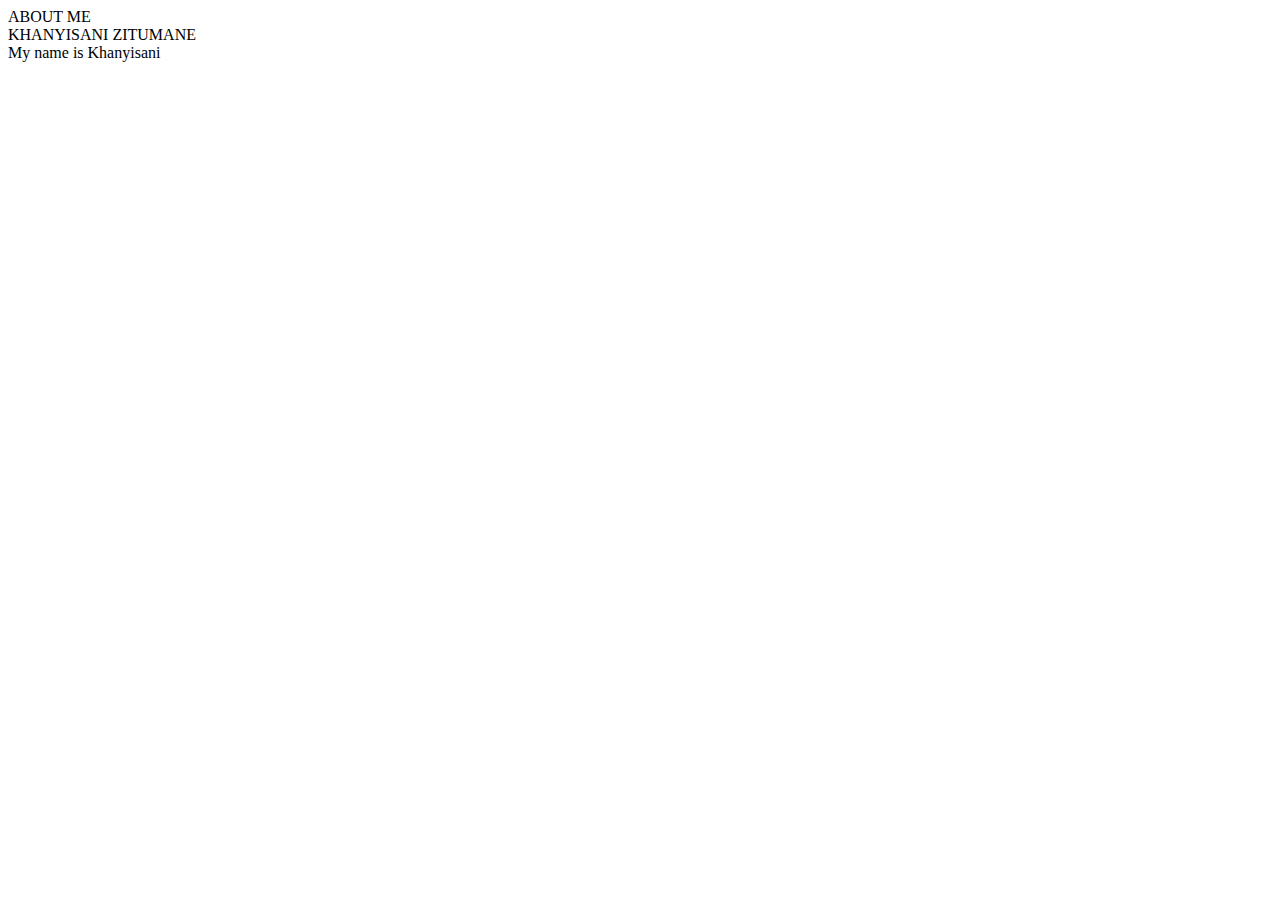
<file: aboutme/index.html>
<!DOCTYPE html>
<html>
  <head> ABOUT ME
    <title>About Me</title>
  </head> 
  <body>
    <header>KHANYISANI ZITUMANE</header>
    <main>My name is Khanyisani</main>
    <footer></footer>
  </body>
</html>
</file>
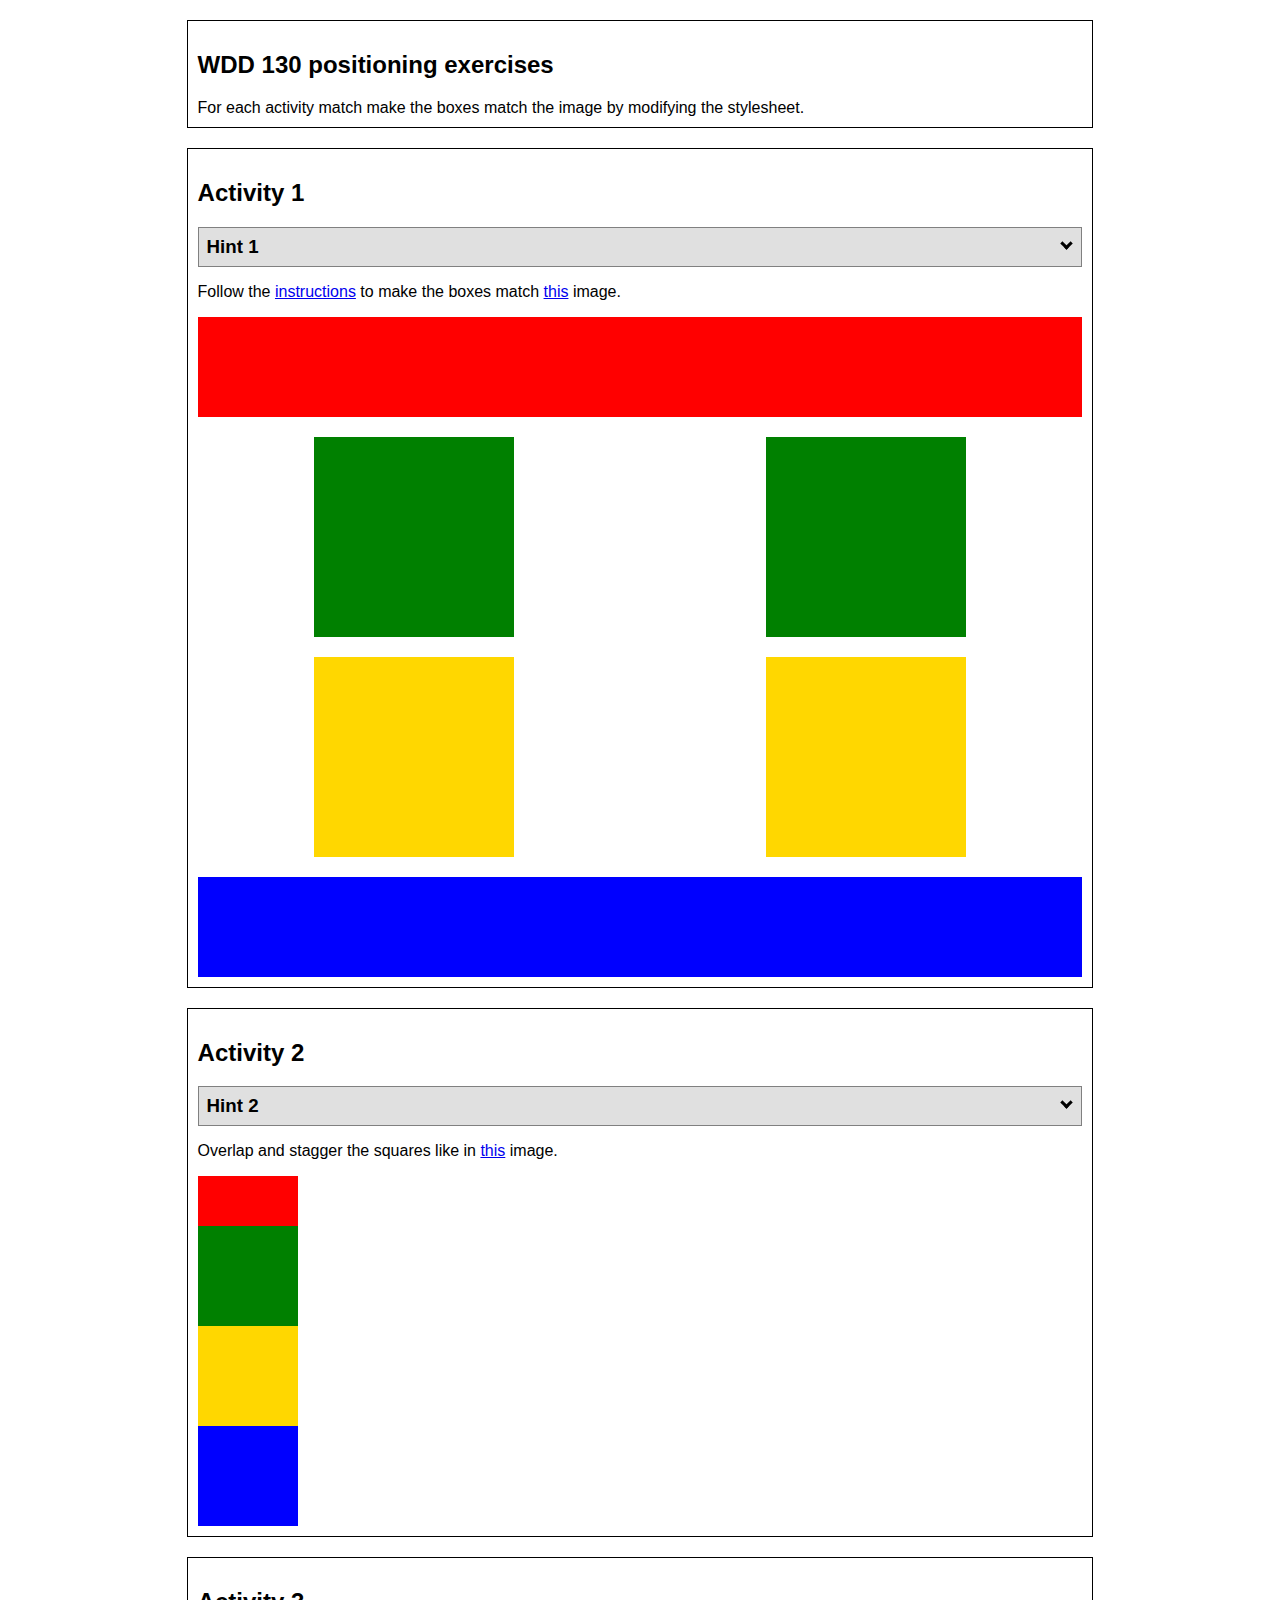
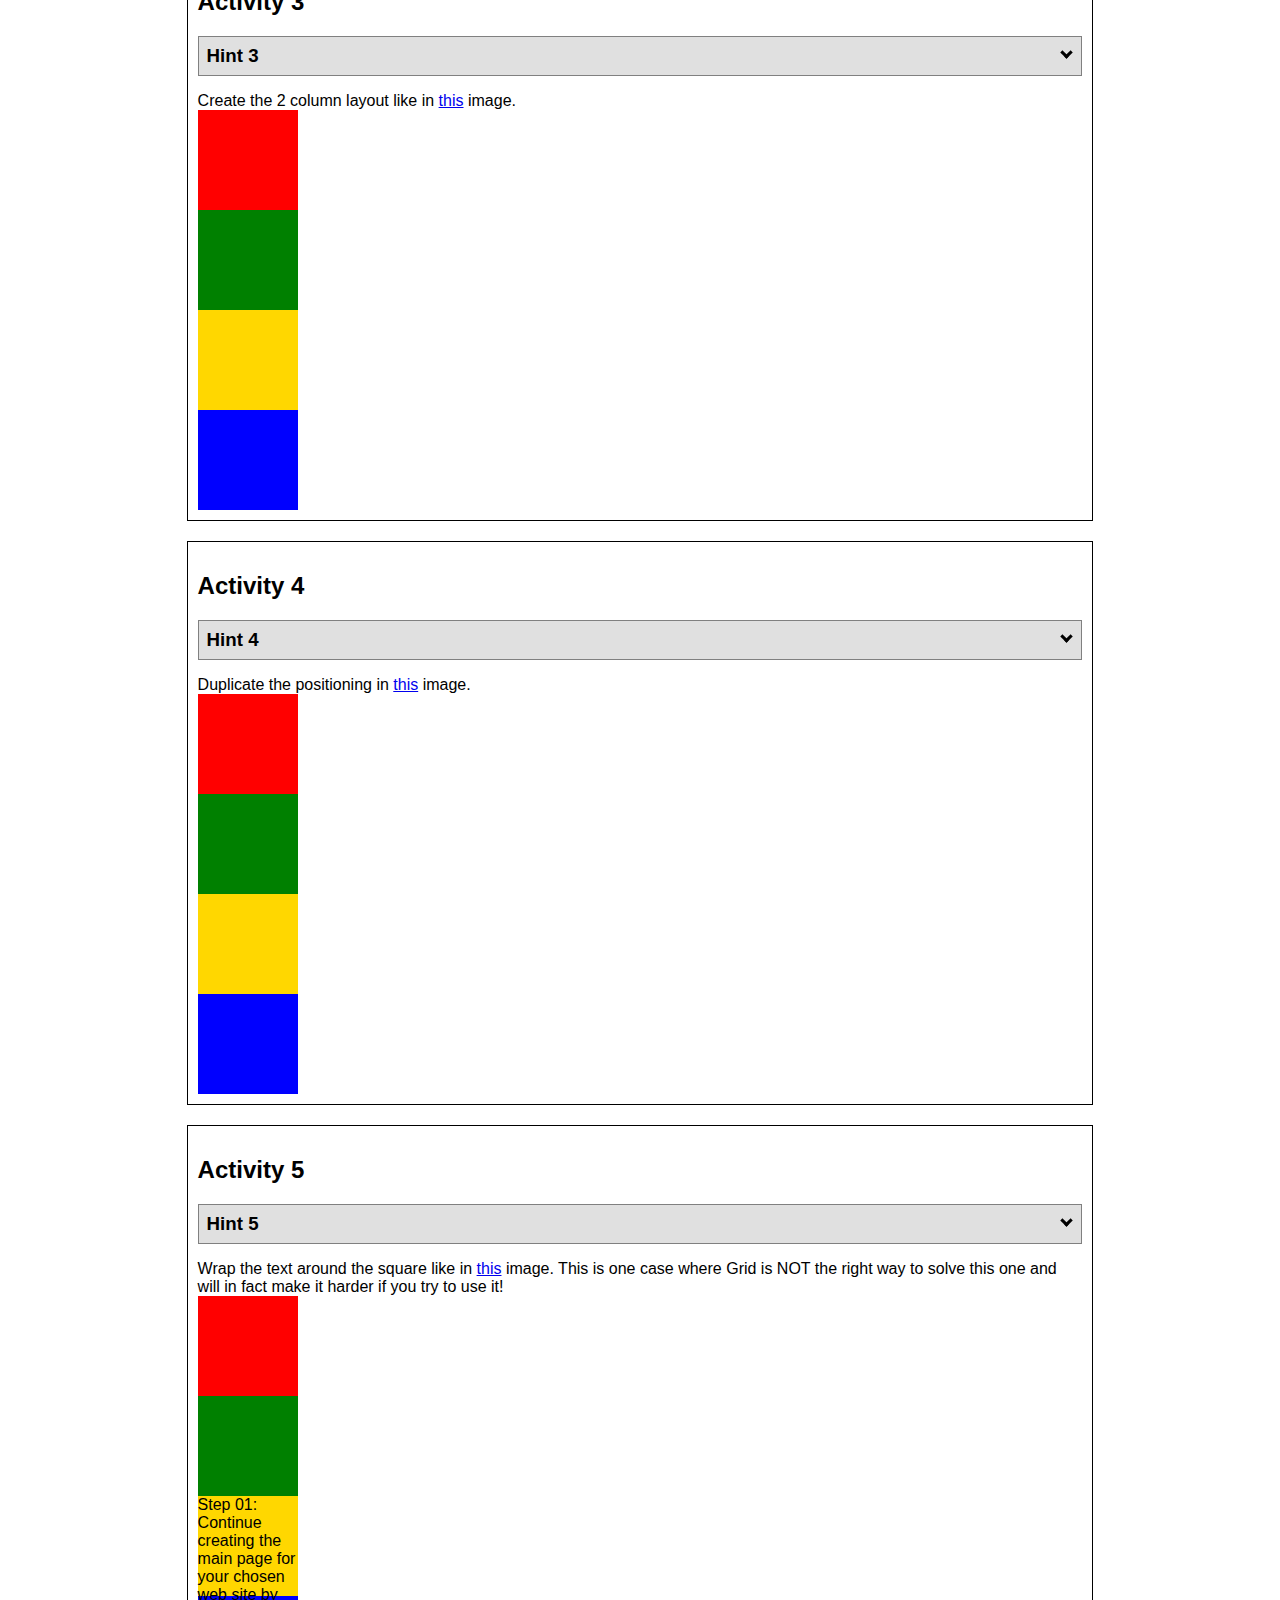
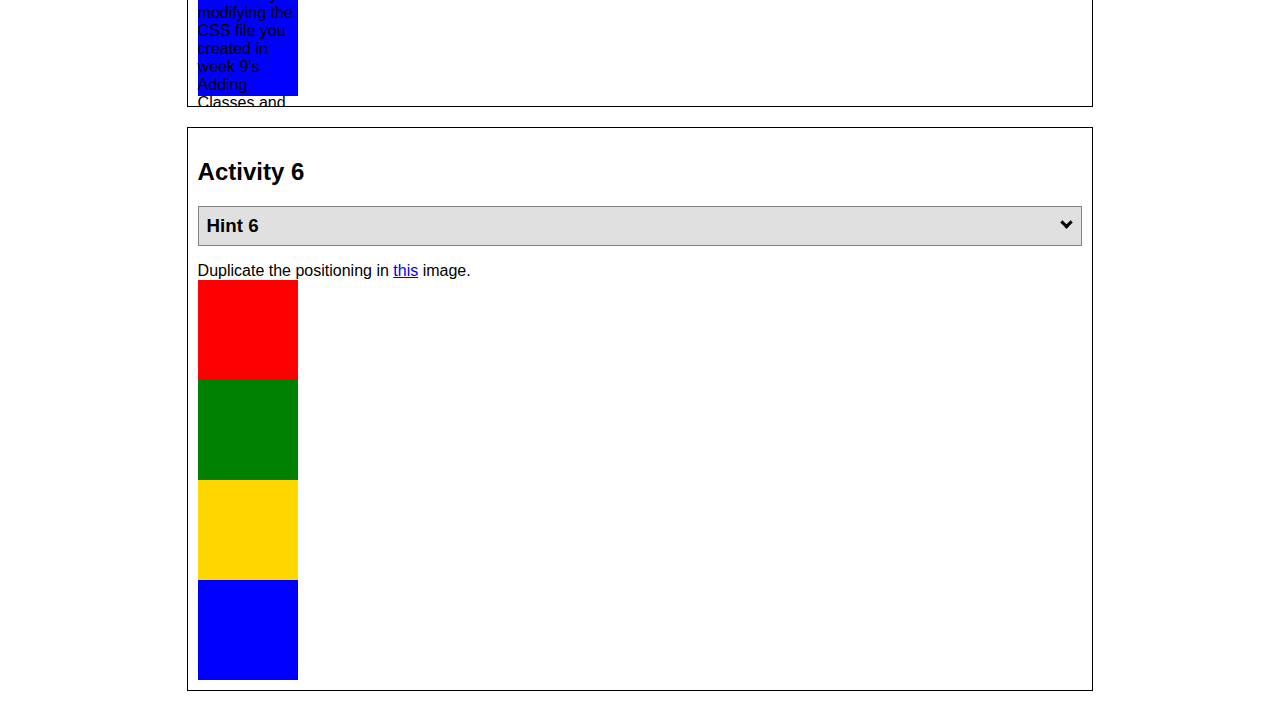
<file: positioning.html>
<!DOCTYPE html>
<html lang="en">
  <head>
    <!-- HTML - Name: positioning.html -->
    <title>Positioning Activity</title>
    <link rel="stylesheet" type="text/css" href="positionstyles.css" />
  </head>
  <body>
    <div class="activity">
      <h2>WDD 130 positioning exercises</h2>
      For each activity match make the boxes match the image by modifying the stylesheet.</div>
    <div class="activity">
      <h2>Activity 1</h2>
      <section class="hint"><input type="checkbox" ><i></i> <h3>Hint 1</h3><div><p>Check out the <a href="https://byui-wdd.github.io/wdd130/activities/w06-css-positioning.html" target="_blank">activity instructions</a> in Ilearn!</p></div></section>
      <p>Follow the <a href="https://byui-wdd.github.io/wdd130/activities/w06-css-positioning.html" target="_blank">instructions</a> to make the boxes match  <a href="https://byui-wdd.github.io/wdd130/images/example1.png" target="_blank">this</a> image.</p>
      <div class="content1" >
        <div class="red1" ></div>
        <div class="green1" ></div>
        <div class="green1" ></div>
        <div class="yellow1"></div>
        <div class="yellow1"></div>
        <div class="blue1"></div>
      </div>
    </div>
    <div class="activity">
      <h2>Activity 2</h2>
      <section class="hint"><input type="checkbox" > <h3>Hint 2</h3><i></i><div><p>Remember that the best way to shift elements around slightly on the page is with Margins.  You could also use Grid.  Either would work for this. If you choose margin, you can use a <em>negative</em> margin. (ie margin-top: -20px;)</p><h4>Properties used:</h4><ul><li>margin-top, margin-left</li><li>...or...</li><li>grid-template-columns: 50px 50px 50px 50px 50px </li></ul></div></section>
      <p>Overlap and stagger the squares like in <a href="https://byui-wdd.github.io/wdd130/images/example2.png" target="_blank">this</a> image.</p>
      <div class="content2" >
        <div class="red2" ></div>
        <div class="green2" ></div>
        <div class="yellow2"></div>
        <div class="blue2"></div>
      </div>
    </div>
    <div class="activity">
      <h2>Activity 3</h2>
      <section class="hint"><input type="checkbox" > <h3>Hint 3</h3><i></i><div><p>This one is going to be best solved with CSS Grid. Remember to make the boxes the right width first...then start moving them around. </p><h4>Properties used:</h4><ul><li>display:grid;</li><li>grid-template-columns:</li><li>grid-column-gap:</li>
        <li>grid-column:</li>  </ul></div></section>
      Create the 2 column layout like in <a href="https://byui-wdd.github.io/wdd130/images/example3.png" target="_blank">this</a>  image.
      <div class="content3" >
        <div class="red3" ></div>
        <div class="green3" ></div>
        <div class="yellow3"></div>
        <div class="blue3"></div>
      </div>
    </div>
    <div class="activity">
      <h2>Activity 4</h2>
      <section class="hint"><input type="checkbox" > <h3>Hint 4</h3><i></i><div><p>For the others we have been primarily concerned with width. For this one you will need to adjust height as well. </p><h4>Properties used:</h4><ul><li>display:grid;</li><li>grid-template-columns:</li><li>grid-row:</li></ul></div></section>
      Duplicate the positioning in <a href="https://byui-wdd.github.io/wdd130/images/example4.png" target="_blank">this</a> image. 
      <div class="content4" >
        <div class="red4" ></div>
        <div class="green4" ></div>
        <div class="yellow4"></div>
        <div class="blue4"></div>
      </div>
    </div>

    <div class="activity">
      <h2>Activity 5</h2>
      <section class="hint"><input type="checkbox" > <h3>Hint 5</h3><i></i><div><p>Grid is <strong>not</strong> the right way to do this.  In fact there is only one way to really do that...and that is with float. Remember that we float the thing we want the text to wrap around.  Also remember to start by making all the shapes the right size and shape.</p><h4>Properties used:</h4><ul><li>float: left;</li></ul></div></section>
      Wrap the text around the square like in <a href="https://byui-wdd.github.io/wdd130/images/example5.png" target="_blank">this</a> image. This is one case where Grid is NOT the right way to solve this one and will in fact make it harder if you try to use it!
      <div class="content5" >
        <div class="red5" ></div>
        <div class="green5" ></div>
        <div class="yellow5">Step 01: Continue creating the main page for your chosen web site by modifying the CSS file you created in week 9's Adding Classes and IDs to Your Website assignment. This week, you will position all of the content on your main page using the CSS positioning techniques taught in KhanAcademy. When you are done, your webpage layout should reflect what you outlined in the wireframe you designed in the assignment Your Own Site Diagram and Wireframe in week 3. <br />
          If you have changed your mind on how you want the content of your main page laid out, take an opportunity to update your wireframe before completing this assignment (it is much easier to experiment with different layouts in a wireframe than it is to do so by modifying the CSS). Also, if you find that you are having trouble with using CSS positioning, feel free to review the concepts at the learn layout site: http://learnlayout.com/. You should be able to apply these principles to your site. For futher help, refer back to the Max Design site used in the beginning of the course for an example of how to implement your site design.</div>
        <div class="blue5"></div>
      </div>
    </div>
    <div class="activity">
      <h2>Activity 6</h2>
      <section class="hint"><input type="checkbox" > <h3>Hint 6</h3><i></i><div><p>This one is all about visualizing the grid behind the layout. If you are having a hard time doing that first: all the sizes are even multiples of 100, and second here is another example with the lines drawn: <a href="https://byui-wdd.github.io/wdd130/images/example6-hint.png" target="_blank">example 6 with lines</a>. For this one you will find it easiest if you use px for the column width. You can also use <kbd>z-index</kbd> to control the element layering.    </p><h4>Properties used:</h4><ul><li>display:grid;</li><li>grid-template-columns:</li><li>grid-column:</li><li>grid-row:</li><li><a href="https://www.w3schools.com/cssref/pr_pos_z-index.asp" target="_blank">z-index:</a></li></ul></div></section>
      Duplicate the positioning in <a href="https://byui-wdd.github.io/wdd130/images/example6.png" target="_blank">this</a> image.
      <div class="content6" >
        <div class="red6" ></div>
        <div class="green6" ></div>
        <div class="yellow6"></div>
        <div class="blue6"></div>
      </div>
    </div>
  </body>
</html>
</file>
<file: positionstyles.css>
/* CSS - Name: "positionstyles.css" */
/* Activity 1 styles */
.content1 {
  /* This is the parent of the activity 1 boxes. */
  display: grid;
  grid-template-columns: 1fr 1fr;
  justify-items: center;
  grid-gap: 20px;

}
.red1 { 
  width: 100%; 
  height: 100px; 
  background-color: red;
  grid-column: 1/3;

} 
.green1 {
  width: 200px; 
  height: 200px; 
  background-color: green; 

} 
.yellow1 {
  width: 200px; 
  height: 200px; 
  background-color: gold; 
} 
.blue1 {
  width: 100%; 
  height: 100px; 
  background-color: blue;
  grid-column: 1/3;
} 
/* Activity 2 styles */ 
.content2 {
  /* This is the parent of the activity 2 boxes. */
  
  
  

}
.red2 {
  width: 100px; 
  height: 100px; 
  background-color: red; 
 
} 
.green2 { 
  width: 100px; 
  height: 100px; 
  background-color: green; 
  margin-top: -50px;
} 
.yellow2 {
  width: 100px; 
  height: 100px; 
  background-color: gold; 
} 
.blue2 {
  width: 100px; 
  height: 100px; 
  background-color: blue; 
} 
/* Activity 3 styles */ 
.content3 {
  /* This is the parent of the activity 3 boxes. */
}
.red3 {
  width: 100px; 
  height: 100px; 
  background-color: red; 
} 
.green3 {
  width: 100px; 
  height: 100px; 
  background-color: green;
} 
.yellow3 {
  width: 100px; 
  height: 100px; 
  background-color: gold; 
} 
.blue3 {
  width: 100px;
  height: 100px; 
  background-color: blue; 
} 
/* Activity 4 styles */ 
.content4 {
  /* This is the parent of the activity 4 boxes. */
  height: 400px;
}
.red4 {
  width: 100px; 
  height: 100px; 
  background-color: red; 
} 
.green4 {
  width: 100px; 
  height: 100px; 
  background-color: green; 
} 
.yellow4 {
  width: 100px; 
  height: 100px; 
  background-color: gold; 
} 
.blue4 {
  width: 100px; 
  height: 100px; 
  background-color: blue; 
} 
/* Activity 5 styles */ 
.content5 {
  /* This is the parent of the activity 5 boxes. */
  height: 400px;
}
.red5 { 
  width: 100px; 
  height: 100px; 
  background-color: red; 
} 
.green5 { 
  width: 100px; 
  height: 100px; 
  background-color: green; 

} 
.yellow5 {
  width: 100px; 
  height: 100px; 
  background-color: gold; 

} 
.blue5 {
  width: 100px; 
  height: 100px; 
  background-color: blue; 
} 
/* Activity 6 styles */ 
.content6 {
  /* This is the parent of the activity 6 boxes. */
}
.red6 {
  width: 100px; 
  height: 100px; 
  background-color: red; 
} 
.green6 {
  width: 100px; 
  height: 100px; 
  background-color: green; 
} 
.yellow6 {
  width: 100px; 
  height: 100px; 
  background-color: gold; 
} 
.blue6 {
  width: 100px; 
  height: 100px; 
  background-color: blue; 
} 


/* Do not make any changes below here */
.activity {
  width: 70%; 
  margin: 20px auto; 
  font-family: Arial, sans-serif; 
  border: 1px solid black; 
  padding: 10px; 
  clear:both; 
  overflow: auto;
} 

.hint {
  border: 1px solid grey;
  background: #e0e0e0;
  padding: .5em;
  position: relative;
  margin: 1em 0;
}
.hint h3 {
  margin: 0;
}
.hint:hover {
  background: #d0d0d0;
}
.hint > div {
  display: none;
}

.hint input[type=checkbox] {
  position: absolute;
  width: 100%;
  height: 100%;
  opacity: 0;
  z-index: 1;
  cursor: pointer;
}

.hint input[type=checkbox]:checked ~ div {
  display: block;
}

.hint i {
  position: absolute;
  transform: translate(-6px, 0);
  margin-top: 16px;
  right: 10px;
  top: -3px;
}
.hint i:before, .hint i:after {
  content: "";
  position: absolute;
  background-color: black;
  width: 3px;
  height: 9px;
}
.hint i:before {
  transform: translate(2px, 0) rotate(45deg);
}
.hint i:after {
  transform: translate(-2px, 0) rotate(-45deg);
}

.hint input[type=checkbox]:checked ~ i:before {
  transform: translate(-2px, 0) rotate(45deg);
}
.hint input[type=checkbox]:checked ~ i:after {
  transform: translate(2px, 0) rotate(-45deg);
}
.hint a {
  position: relative;
  z-index: 1;
}
</file>
